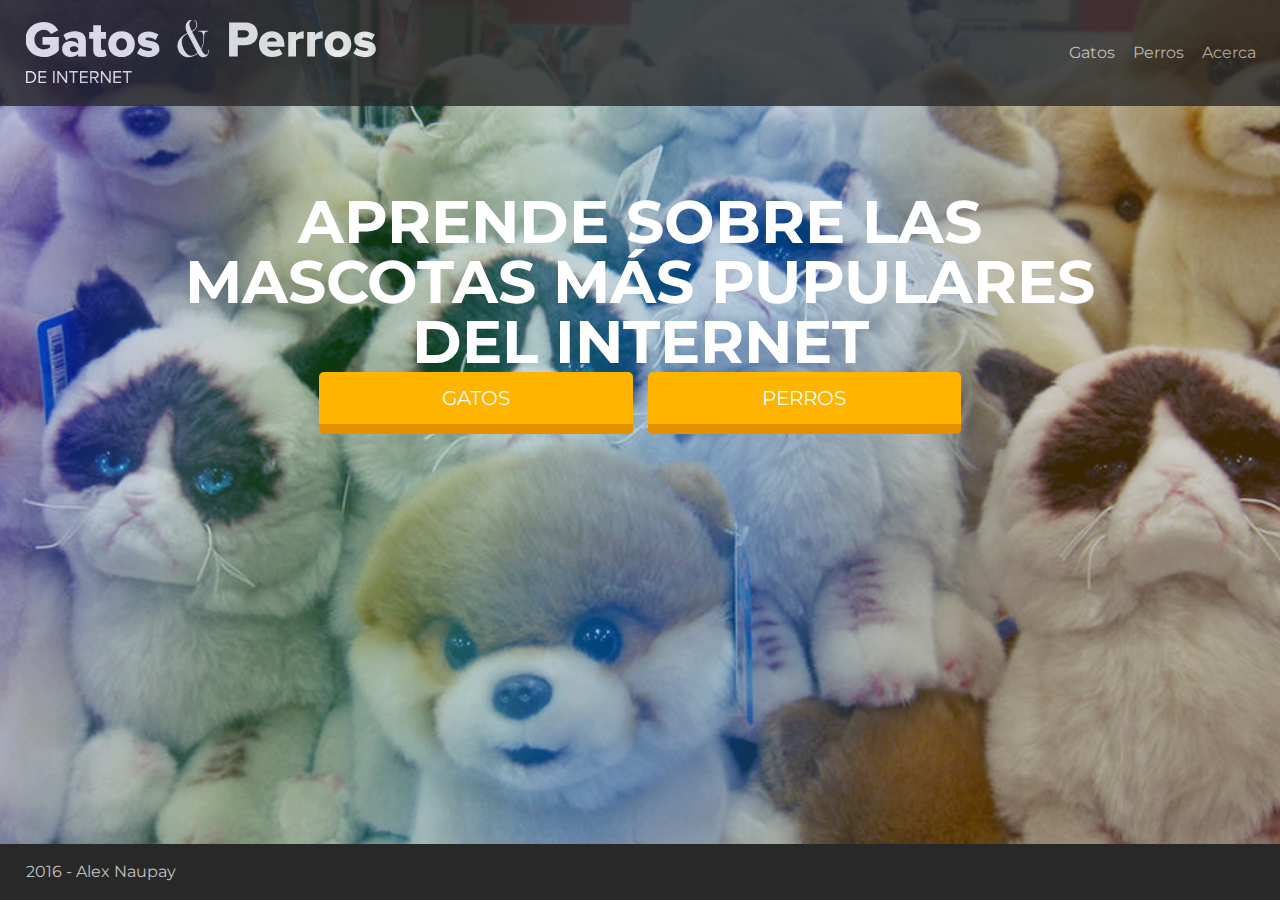
<file: html/platzi-mascotas/index.html>
<!DOCTYPE html>
<html lang="es-PE">
<head>
    <meta charset="UTF-8">
    <title>Gatos & Perros del Internet</title>

    <link rel="stylesheet" href="styles.css">

    <link rel="stylesheet" href="https://fonts.googleapis.com/css?family=Montserrat:400,700">

</head>
<body>
    <!-- header -->
    <header>
        <div class="container">
            <nav class='row between middle'>
                <div class="col-4">
                    <a href="index.html">
                        <img src="assets/img/logo.svg" alt="Logo">
                    </a>
                </div>

                <div class="col-2">
                    <ul class="row between">
                        <li class="col">
                            <a class="layout_a" href="gatos.html">Gatos</a>
                        </li>
                        <li class="col">
                            <a class="layout_a" href="perros.html">Perros</a>
                        </li>
                        <li class="col">
                            <a class="layout_a" href="acerca.html">Acerca</a>
                        </li>
                    </ul>
                </div>
            </nav>

        </div>
    </header>
    <!-- /header -->

    <!-- section__content -->
    <section class="home full-height">
        <div class="container">
            <div class="row center">
                <h1 class="col-10">Aprende sobre las mascotas más pupulares del Internet</h1>

                <div class="col-3 button">
                    <a class="button_a" href="gatos.html">Gatos</a>
                </div>

                <div class="col-3 button">
                    <a class="button_a" href="perros.html">Perros</a>
                </div>

            </div>
        </div>


    </section>
    <!-- /section__content -->

    <!-- footer -->
    <footer>
        <div class="container">
            2016 - <a class="layout_a" rel="author" target="_blank" href="http://www.facebook.com/anaupayf">Alex Naupay</a>
        </div>
    </footer>
    <!-- /footer -->
</body>
</html>
</file>
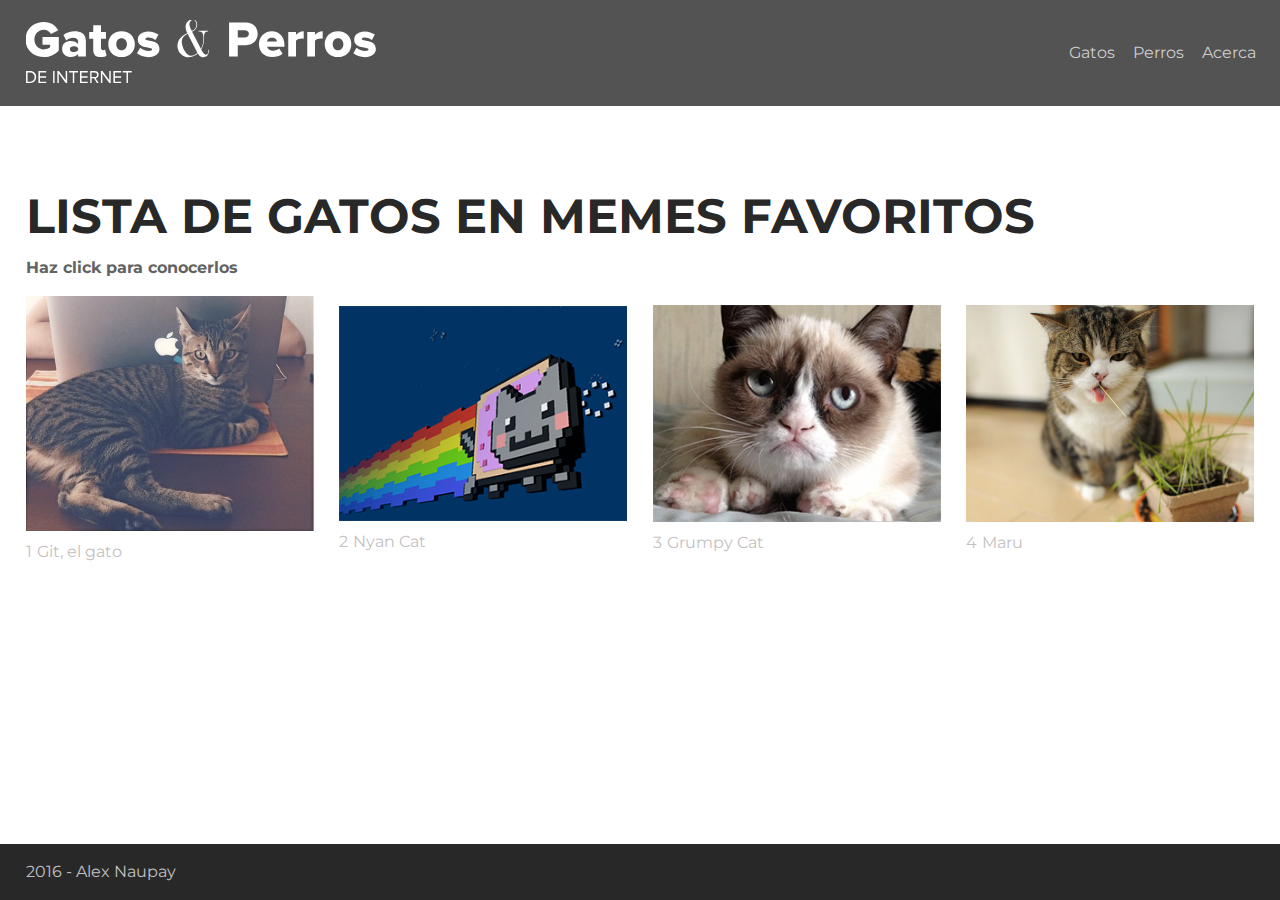
<file: html/platzi-mascotas/gatos.html>
<!DOCTYPE html>
<html lang="es-PE">
<head>
    <meta charset="UTF-8">
    <title>Gatos & Perros del Internet</title>

    <link rel="stylesheet" href="styles.css">

    <link rel="stylesheet" href="https://fonts.googleapis.com/css?family=Montserrat:400,700">

</head>
<body>
<!-- header -->
<header>
    <div class="container">
        <nav class='row between middle'>
            <div class="col-4">
                <a href="index.html">
                    <img src="assets/img/logo.svg" alt="Logo">
                </a>
            </div>

            <div class="col-2">
                <ul class="row between">
                    <li class="col">
                        <a class="layout_a" href="gatos.html">Gatos</a>
                    </li>
                    <li class="col">
                        <a class="layout_a" href="perros.html">Perros</a>
                    </li>
                    <li class="col">
                        <a class="layout_a" href="acerca.html">Acerca</a>
                    </li>
                </ul>
            </div>
        </nav>

    </div>
</header>
<!-- /header -->

<!-- gatos -->
<section class="full-height">
    <div class="container">
        <div class="row">
            <div class="col-10">
                <h2>Lista de Gatos en Memes favoritos</h2>
                <p>Haz click para conocerlos</p>
            </div>

            <div class="col-12">
                <ol class="row middle list-cats">
                    <li class="col-3">
                        <a class="layout_a" href="git.html">
                            <img src="assets/img/gatos/git/git-1.png" alt="">
                            <span>Git, el gato</span>
                        </a>
                    </li>
                    <li class="col-3">
                        <a href="#" class="layout_a">
                            <img src="assets/img/gatos/nyan/nyan-1.png" alt="">
                            <span>Nyan Cat</span>
                        </a>
                    </li>
                    <li class="col-3">
                        <a href="#" class="layout_a">
                            <img src="assets/img/gatos/grumpy/grumpy-1.png" alt="">
                            <span>Grumpy Cat</span>
                        </a>
                    </li>
                    <li class="col-3">
                        <a href="#" class="layout_a">
                            <img src="assets/img/gatos/maru/maru-1.jpg" alt="">
                            <span>Maru</span>
                        </a>
                    </li>
                </ol>
            </div>
        </div>

    </div>
</section>
<!-- /gatos -->


<!-- footer -->
<footer>
    <div class="container">
        2016 - <a class="layout_a" rel="author" target="_blank" href="http://www.facebook.com/anaupayf">Alex Naupay</a>
    </div>
</footer>
<!-- /footer -->
</body>
</html>
</file>
<file: html/platzi-mascotas/styles.css>
@import url('css/reset.css');
@import "css/reticula.css";
@import url('css/layout.css');
@import url("css/editorial.css");
@import url('css/secciones.css');
@import url('css/formas.css');

html, body{
    color: #282828;
    font-family: Montserrat, sans-serif;
    height: 100%;
}
</file>
